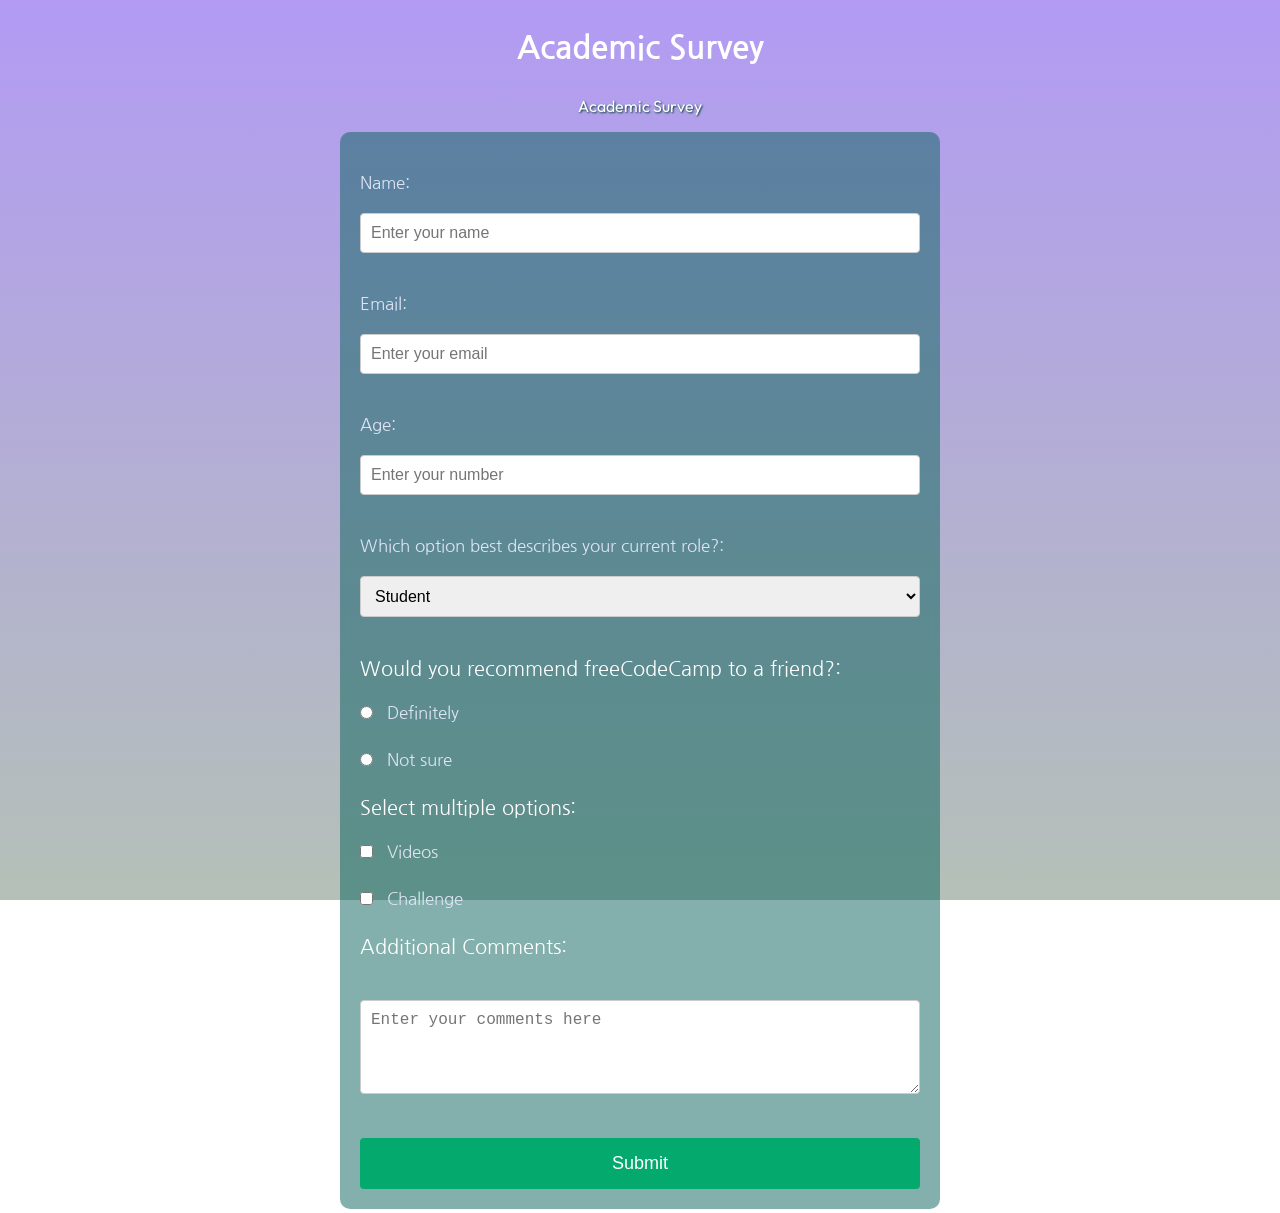
<file: index.html>
<!DOCTYPE html>
<html lang="en">
<head>
  <meta charset="UTF-8">
  <meta name="viewport" content="width=device-width, initial-scale=1.0">
  <title>Survey Form</title>
  <link rel="stylesheet" href="styles.css">
</head>
<body>
  <h1 id="title">Academic Survey</h1>
  <p id="description">Academic Survey</p>
  <form id="survey-form">

    <br>
    <label id="name-label" for="name">Name:</label>
    <br>

    <br>
    <input id="name" type="text" placeholder="Enter your name" required>
    <br>

    <br>
    <label id="email-label" for="email">Email:</label>
    <br>

    <br>
    <input id="email" type="email" placeholder="Enter your email" required>
    <br>

    <br>
    <label id="number-label" for="number">Age:</label>
    <br>

    <br>
    <input id="number" type="number" min="1" max="100" placeholder="Enter your number" required>
    <br>

    <br>
    <label for="dropdown">Which option best describes your current role?:</label>
    <br>
    
    <br>
    <select id="dropdown">
      <option value="option1">Student</option>
      <option value="option2">Others</option>
    </select>
    <br>

    <br>
    <p class="Point">Would you recommend freeCodeCamp to a friend?:</p>
<br>

    <input type="radio" id="option1" name="radio-group"  value="option1">
    <label for="option2">Definitely</label>
    <br>

    <br>
    <input type="radio" id="option2" name="radio-group"  value="option2">
    <label for="option2">Not sure</label>
    <br>

    <br>
    <p class="Point">Select multiple options:</p>
<br>

    <input type="checkbox" id="checkbox1" name="checkbox-group"  value="value1">
    <label for="checkbox1">Videos</label>
    <br>

<br>
    <input type="checkbox" id="checkbox2" name="checkbox-group"  value="value2">
    <label for="checkbox2">Challenge</label>
    <br>
    
    <br>
    <p class="Point">Additional Comments:</p>
    <br>

    <br>
    <textarea id="comments" name="comments" rows="4" cols="50" placeholder="Enter your comments here"></textarea>
    <br>

    <button id="submit" type="submit">Submit</button>
  </form>
</body>
</html>
</file>
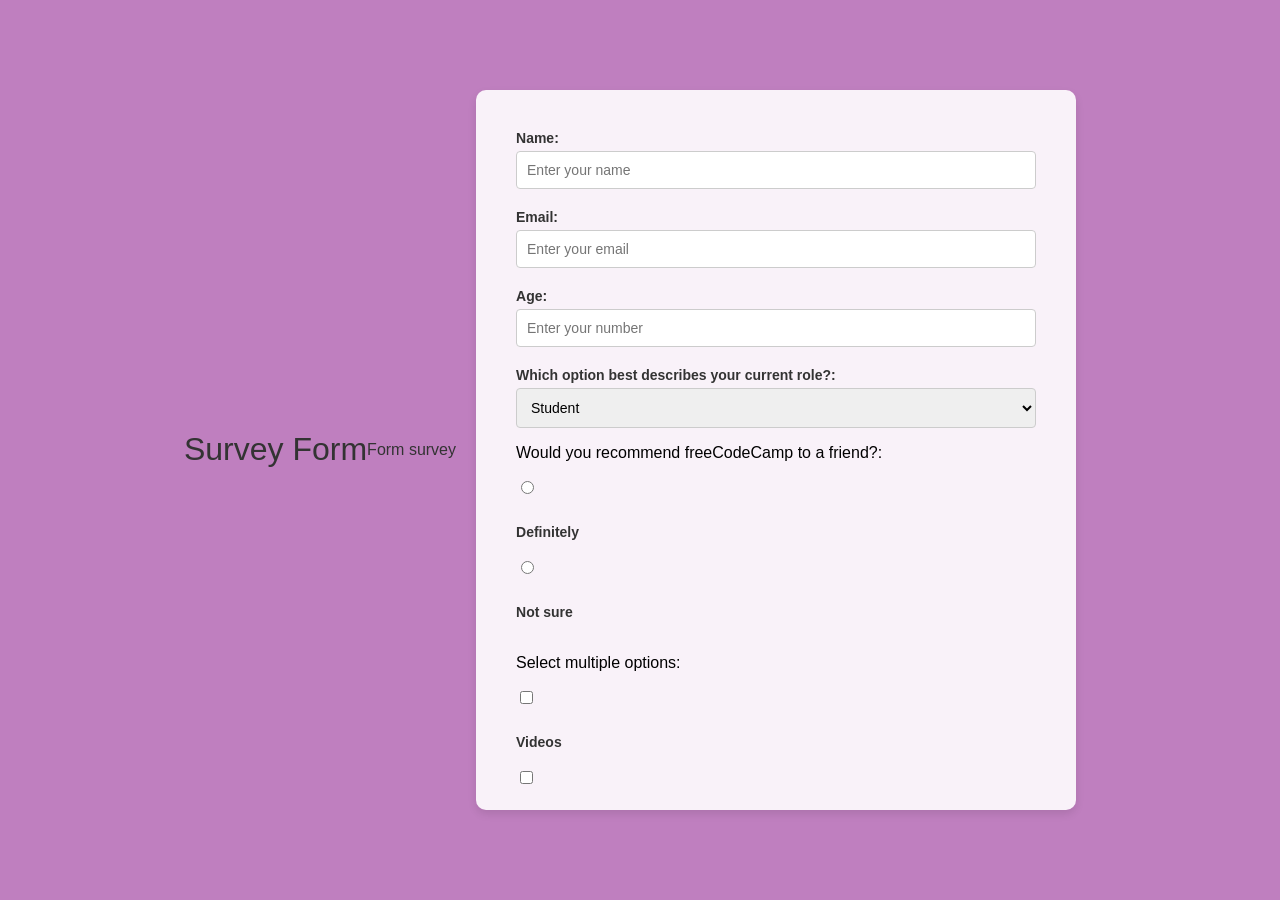
<file: surveyform/index.html>
<!DOCTYPE html>
<html lang="en">
<head>
  <meta charset="UTF-8">
  <meta name="viewport" content="width=device-width, initial-scale=1.0">
  <title>Survey Form</title>
  <link rel="stylesheet" href="styles.css">
</head>
<body>
  <h1 id="title">Survey Form</h1>
  <p id="description">Form survey</p>
  <form id="survey-form">
    <label id="name-label" for="name">Name:</label>
    <input id="name" type="text" placeholder="Enter your name" required>
    <br>
    <label id="email-label" for="email">Email:</label>
    <input id="email" type="email" placeholder="Enter your email" required>
    <br>
    <label id="number-label" for="number">Age:</label>
    <input id="number" type="number" min="1" max="100" placeholder="Enter your number" required>
    <br>
    <label for="dropdown">Which option best describes your current role?:</label>
    <select id="dropdown">
      <option value="option1">Student</option>
      <option value="option2">Others</option>
    </select>
    <br>
    <p>Would you recommend freeCodeCamp to a friend?:</p>
    <input type="radio" id="option1" name="radio-group" value="option1">
    <label for="option1">Definitely</label>
    <br>
    <input type="radio" id="option2" name="radio-group" value="option2">
    <label for="option2">Not sure</label>
    <br>
    <p>Select multiple options:</p>
    <input type="checkbox" id="checkbox1" name="checkbox-group" value="value1">
    <label for="checkbox1">Videos</label>
    <br>
    <input type="checkbox" id="checkbox2" name="checkbox-group" value="value2">
    <label for="checkbox2">Challenge</label>
    <br>
    <p>Additional Comments:</p>
    <textarea id="comments" name="comments" rows="4" cols="50" placeholder="Enter your comments here"></textarea>
    <br>
    <button id="submit" type="submit">Submit</button>
  </form>
</body>
</html>
</file>
<file: styles.css>
@import url('https://fonts.googleapis.com/css2?family=Nanum+Gothic&family=Ubuntu:ital,wght@0,300;0,400;0,500;0,700;1,300;1,400;1,500;1,700&display=swap');
@import url('https://fonts.googleapis.com/css2?family=Nanum+Gothic&family=Outfit:wght@100..900&family=Ubuntu:ital,wght@0,300;0,400;0,500;0,700;1,300;1,400;1,500;1,700&display=swap');

body {
  font-family: "Nanum Gothic", sans-serif;
  background-image: linear-gradient(rgba(102, 55, 233, 0.5), rgba(7, 48, 17, 0.3)), url(https://www.shutterstock.com/image-photo/education-online-people-computer-library-600nw-2515067687.jpg);
  background-size: cover; 
  background-attachment: fixed;
}

h1 {
  font-weight: bold;
}

#description {
  font-family: "Outfit", sans-serif;
  text-shadow: 1px 1px 2px rgb(3, 65, 54);
}

h1, #description {
  margin: 1em auto;
  text-align: center;
  color: white;
}

#survey-form {
  background-color: rgba(8, 99, 91, 0.5);
  padding: 20px;
  border-radius: 10px;
  max-width: 600px; 
  width: 90%; 
  margin-left: auto;
  margin-right: auto;
}

label {
  margin-top: 20px;
  color: rgb(221, 228, 244);
  font-size: 17px;
}

input[type="text"],
input[type="email"],
input[type="number"],
select,
textarea {
  width: 100%;
  border: 1px solid #ccc;
  border-radius: 4px;
  padding: 10px; 
  margin-bottom: 20px; 
  font-size: 16px;
}

input[type="radio"],
input[type="checkbox"] {
  margin-right: 10px;
  margin-bottom: 10px;
}

button {
  background-color: #04AA6D;
  color: white;
  padding: 15px; 
  margin-top: 20px;
  border: none;
  border-radius: 4px;
  cursor: pointer;
  width: 100%;
  box-sizing: border-box;
  font-size: 18px; 
}

button:hover {
  background-color: #45a049;
}

.Point {
  color: white;
  font-size: 20px;
}

* {
  margin: 0;
  padding: 0;
  box-sizing: border-box;
}
</file>
<file: surveyform/styles.css>
body {
  font-family: 'Helvetica Neue', Arial, sans-serif;
  background: url('https://via.placeholder.com/1920x1080') no-repeat center center fixed;
  background-size: cover;
  margin: 0;
  display: flex;
  justify-content: center;
  align-items: center;
  height: 100vh;
  overflow: hidden;
}


body::before {
  content: '';
  position: absolute;
  top: 0;
  left: 0;
  width: 100%;
  height: 100%;
  background: rgba(128, 0, 128, 0.5);
  z-index: 1;
}

#survey-form {
  background-color: rgba(255, 255, 255, 0.9);
  padding: 20px 40px;
  border-radius: 10px;
  box-shadow: 0 4px 8px rgba(0, 0, 0, 0.1);
  max-width: 600px;
  width: 100%;
  box-sizing: border-box;
  position: relative;
  z-index: 2;
  margin: 20px;
  overflow-y: auto;
}


h1 {
  margin-top: 20px;
  color: #333;
  font-weight: 300;
  text-align: center;
  position: relative;
  z-index: 3;
}

p#description {
  color: #333;
  font-weight: 300;
  text-align: center;
  position: relative;
  z-index: 3;
}

label {
  display: block;
  margin-top: 20px;
  font-weight: bold;
  color: #333;
  font-size: 14px;
}

input[type="text"],
input[type="email"],
input[type="number"],
select,
textarea {
  width: 100%;
  padding: 10px;
  margin-top: 5px;
  border: 1px solid #ccc;
  border-radius: 4px;
  box-sizing: border-box;
  font-size: 14px;
}

input[type="radio"],
input[type="checkbox"] {
  margin-right: 10px;
  margin-bottom: 10px; 
}

button {
  background-color: #04AA6D;
  color: white;
  padding: 10px;
  margin-top: 20px;
  border: none;
  border-radius: 4px;
  cursor: pointer;
  width: 100%;
  box-sizing: border-box;
  font-size: 16px;
}

button:hover {
  background-color: #45a049;
}


html, body {
  height: 100%;
  overflow: hidden;
}

#survey-form {
  max-height: 80%;
  overflow-y: auto;
}
</file>
